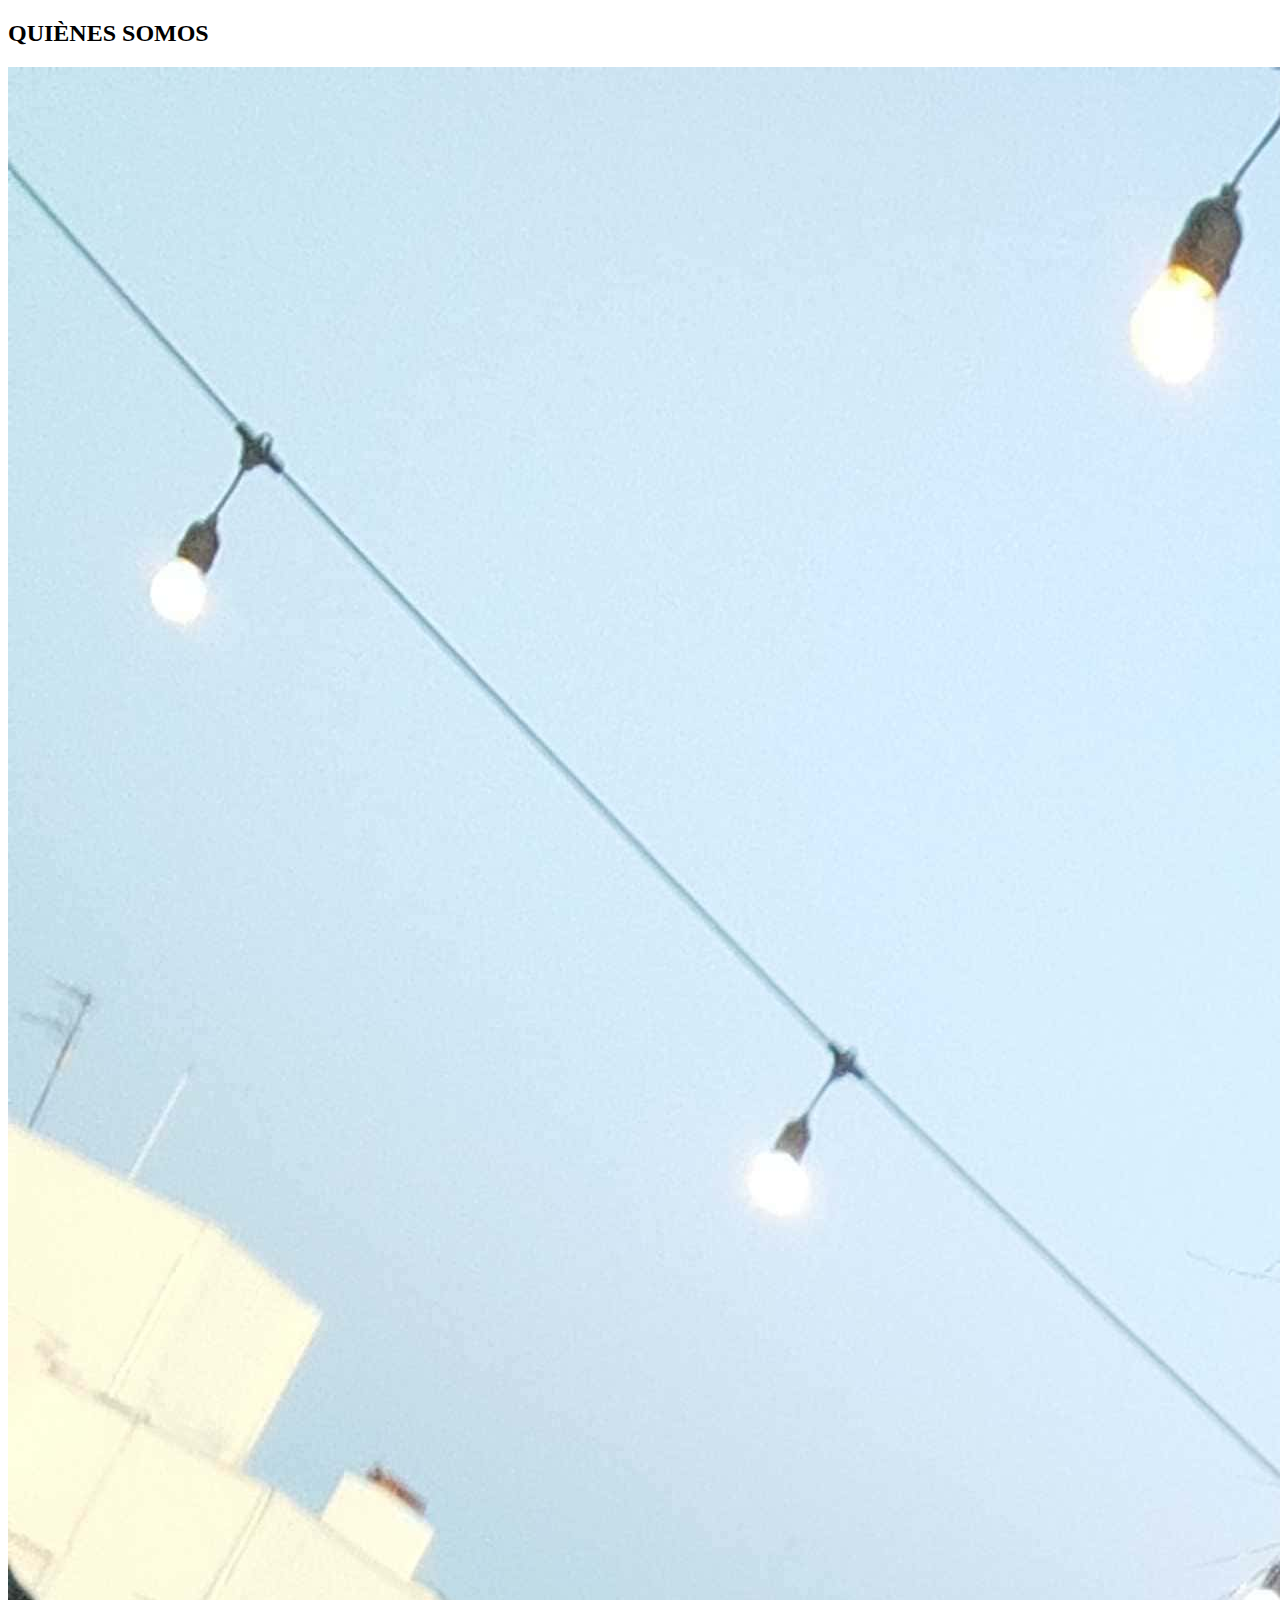
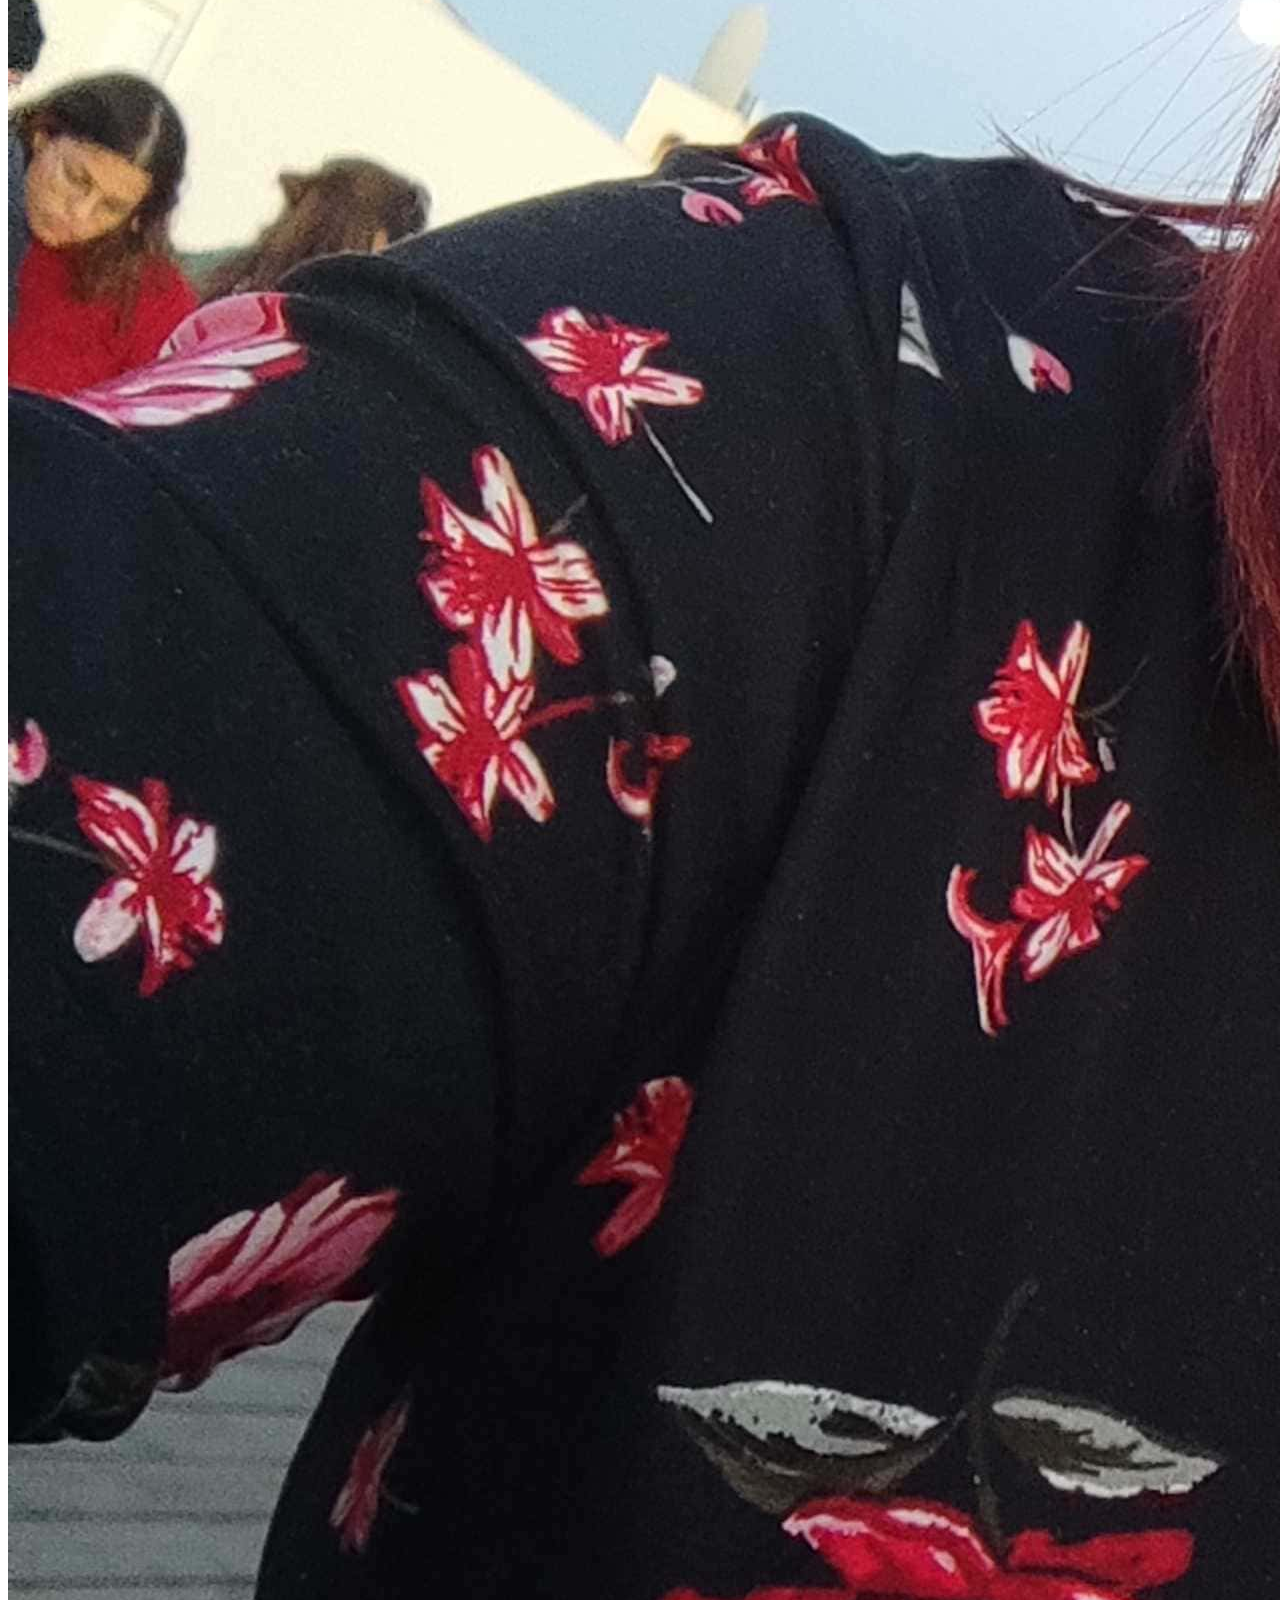
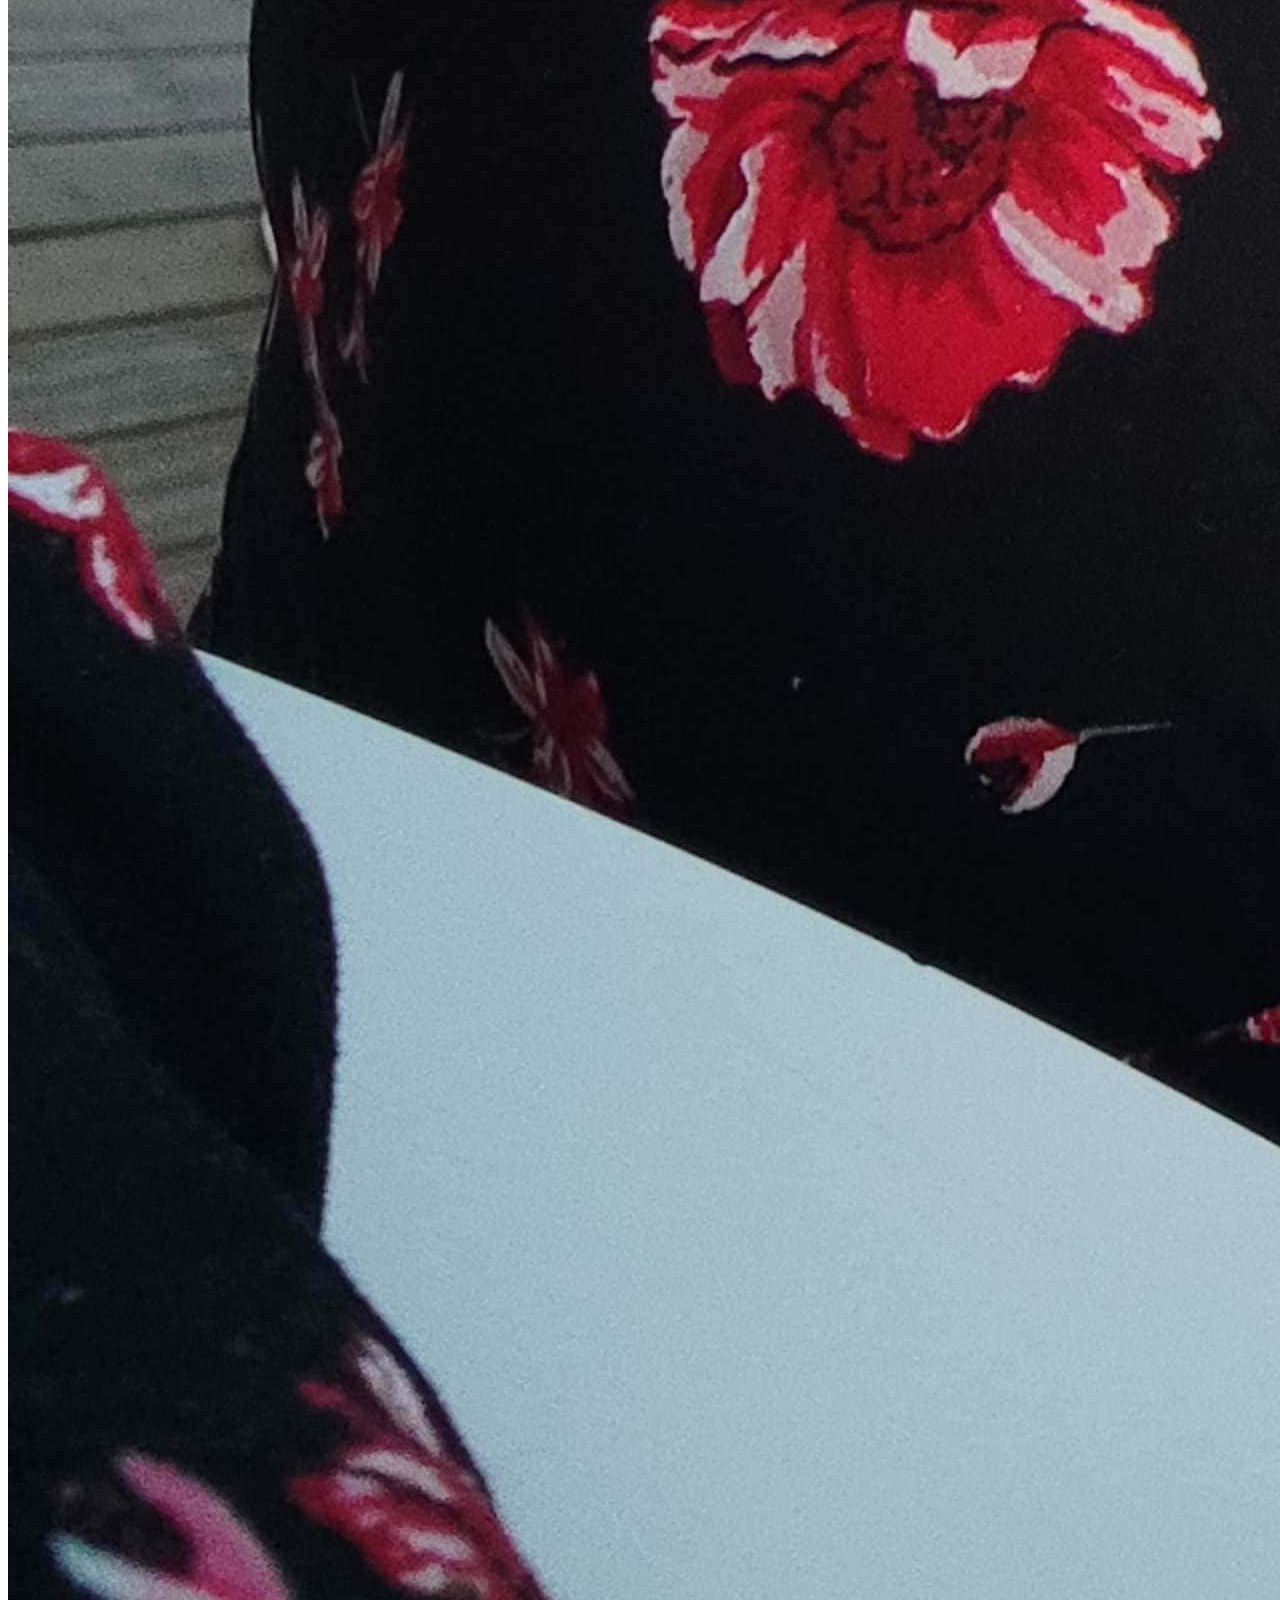
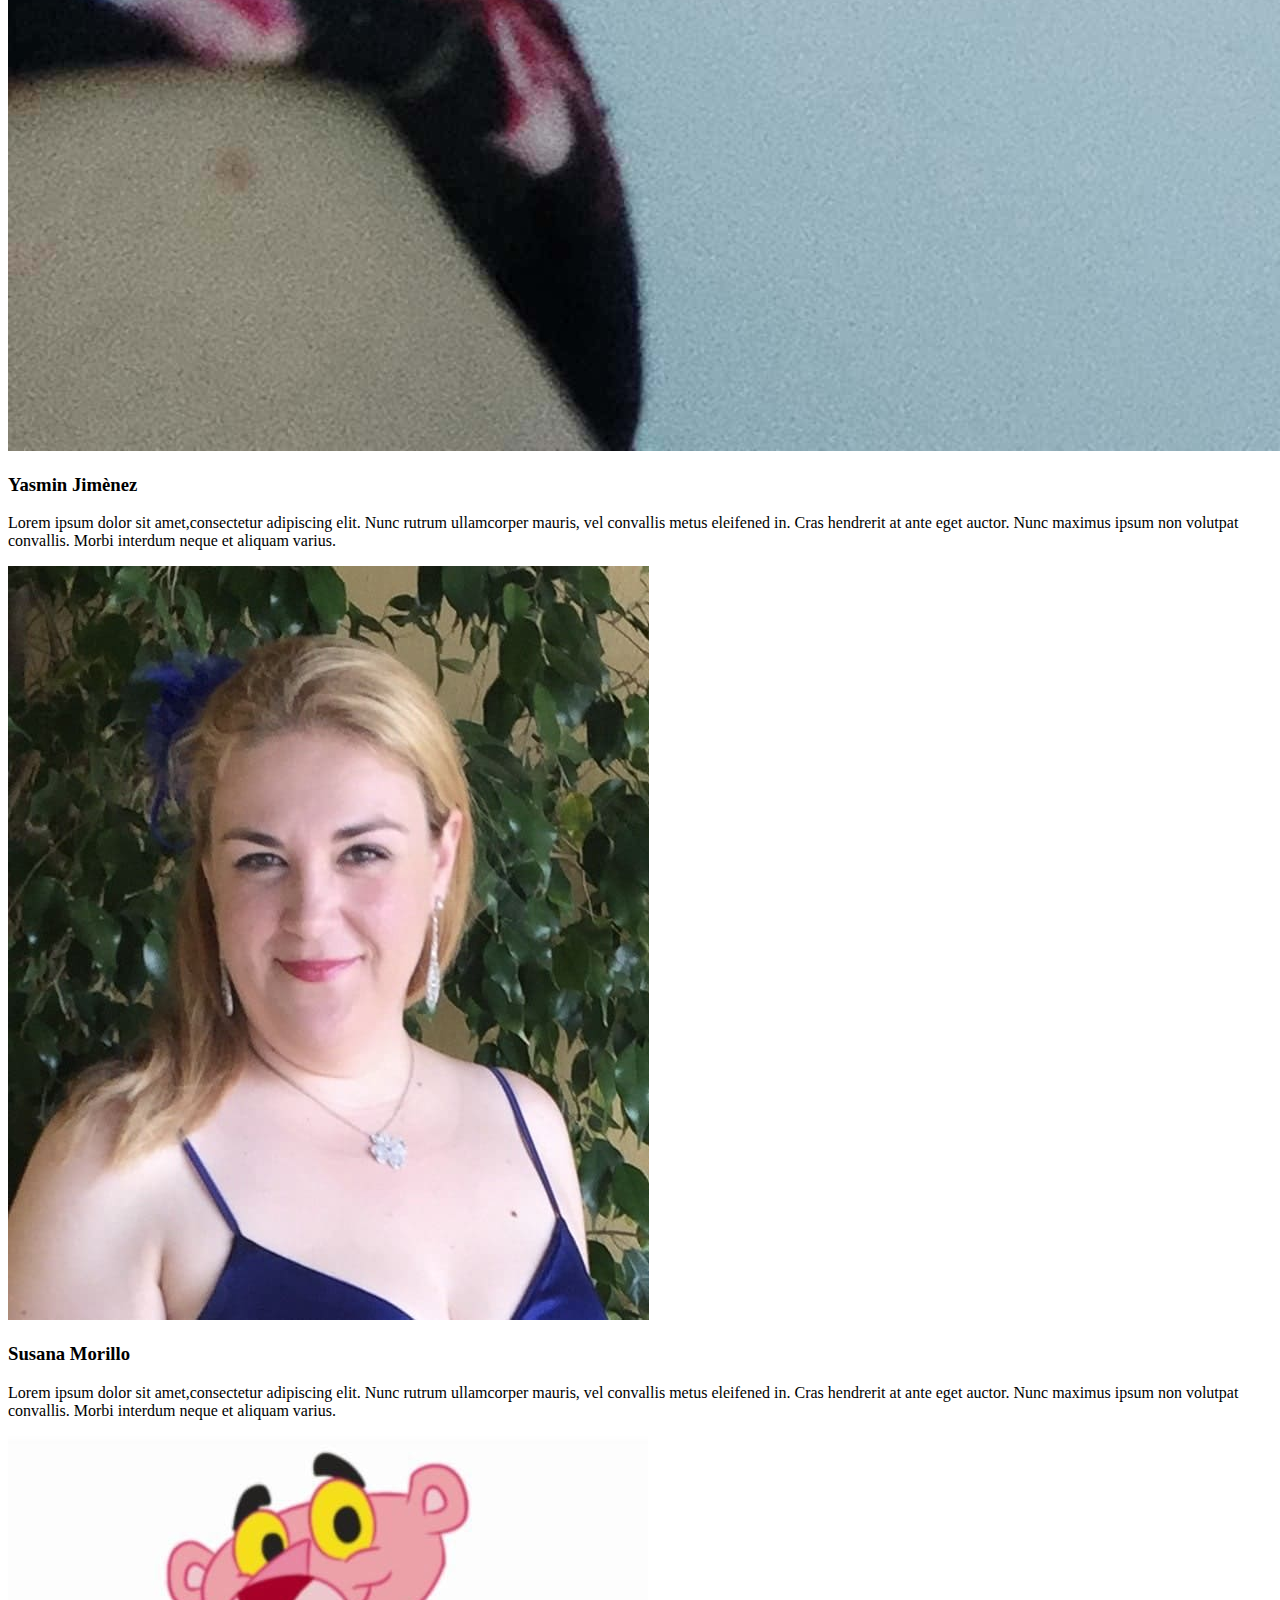
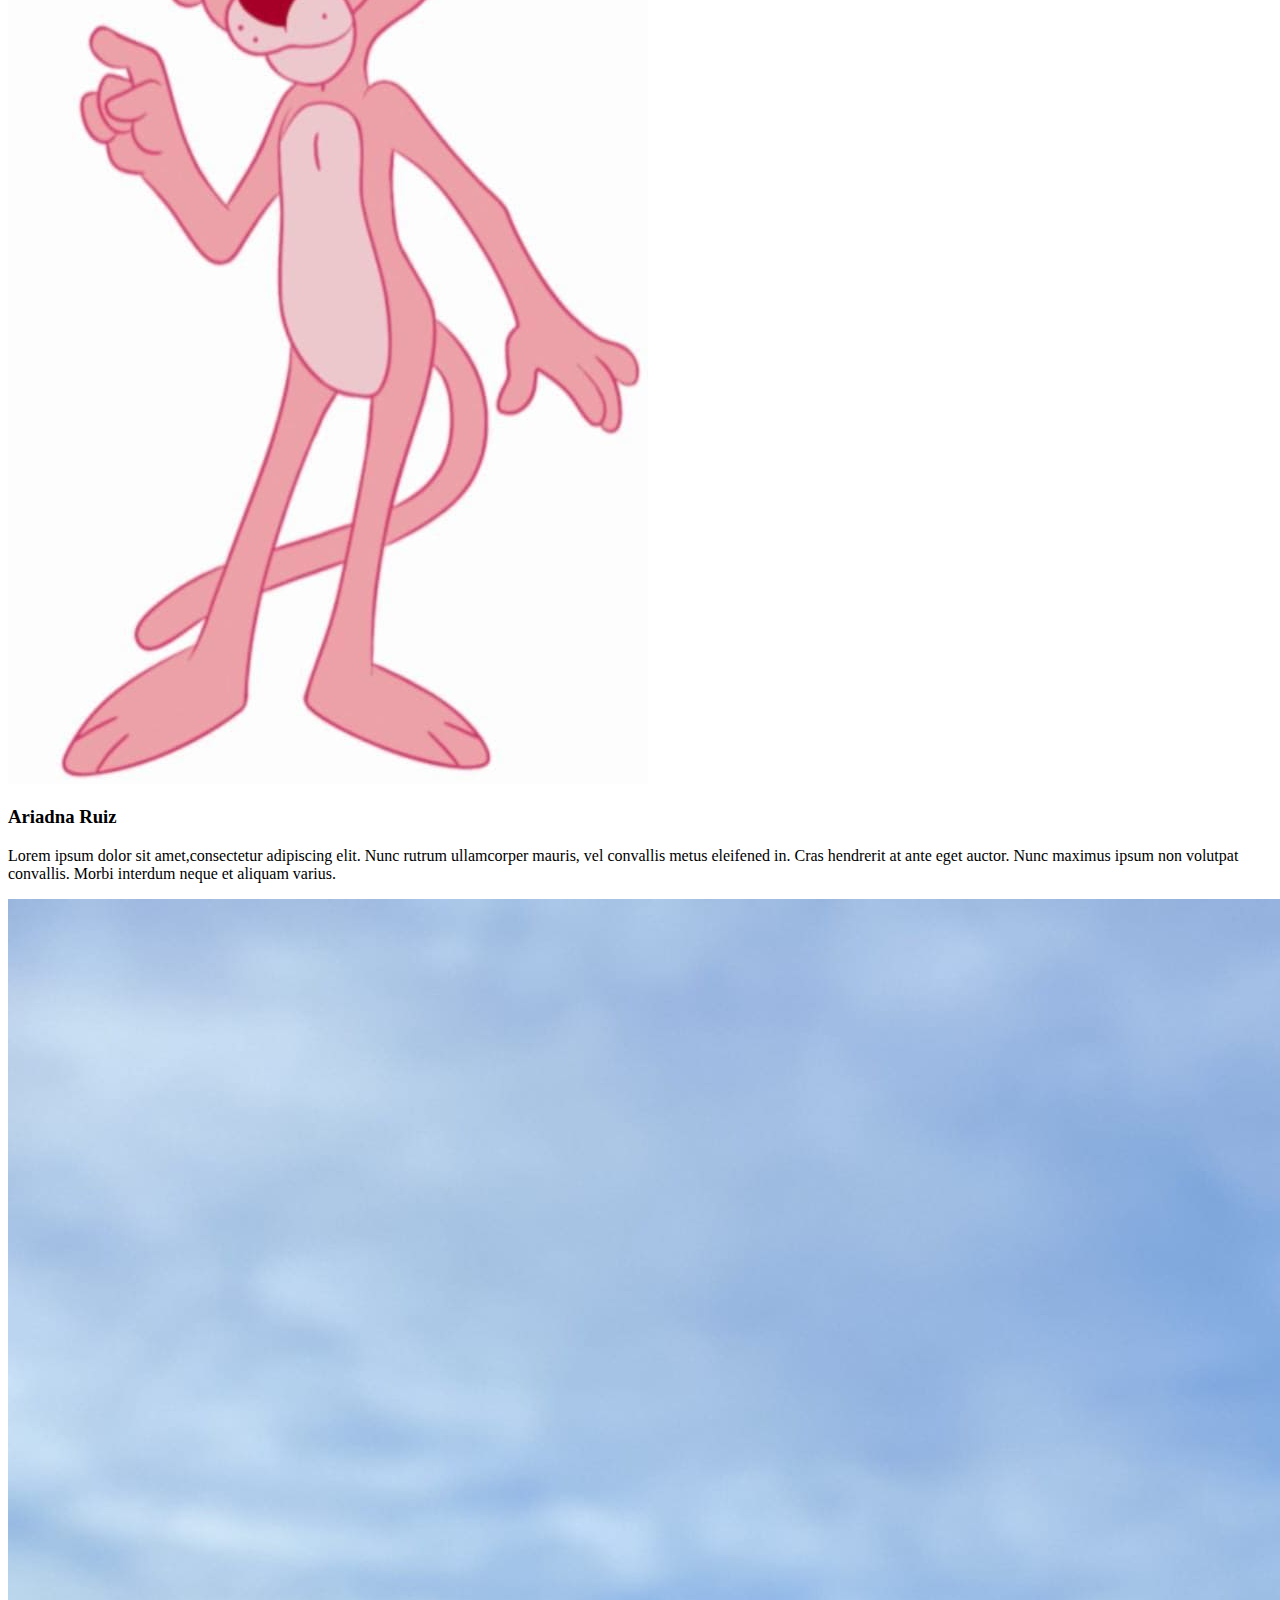
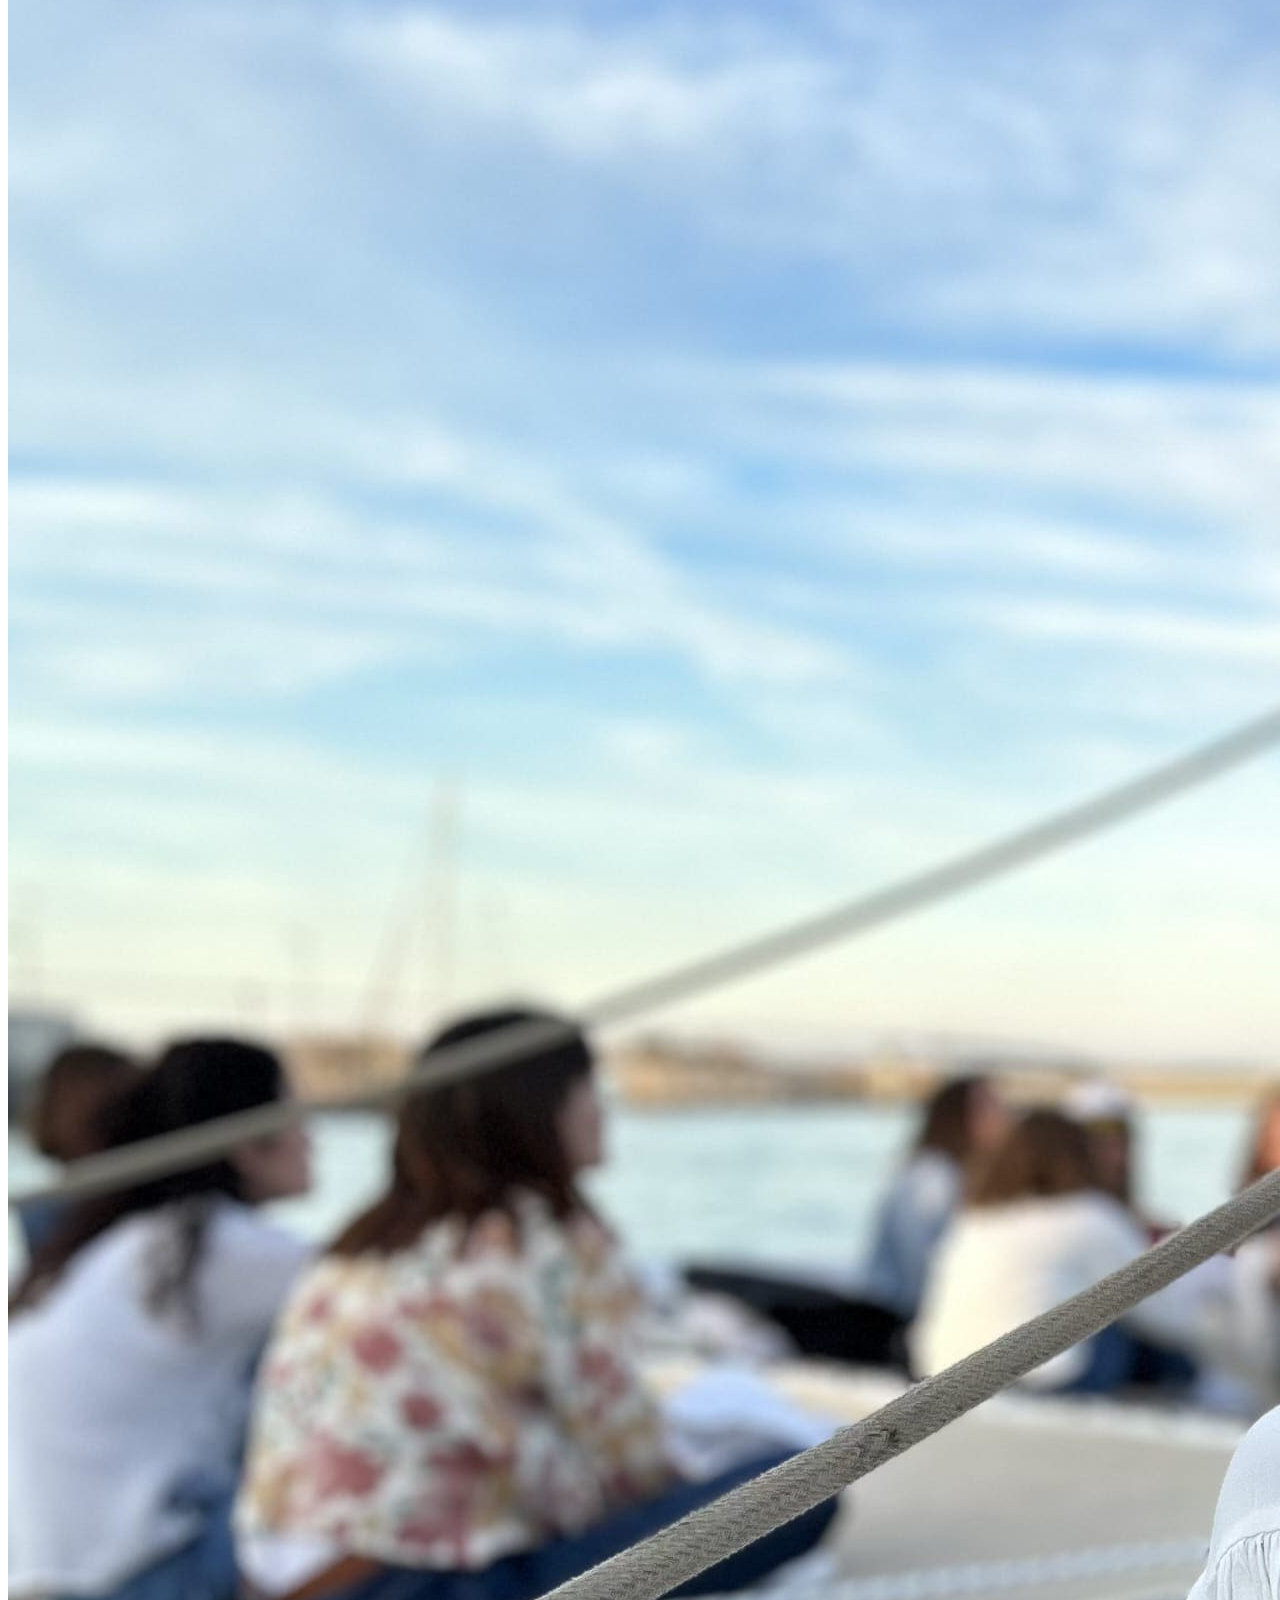
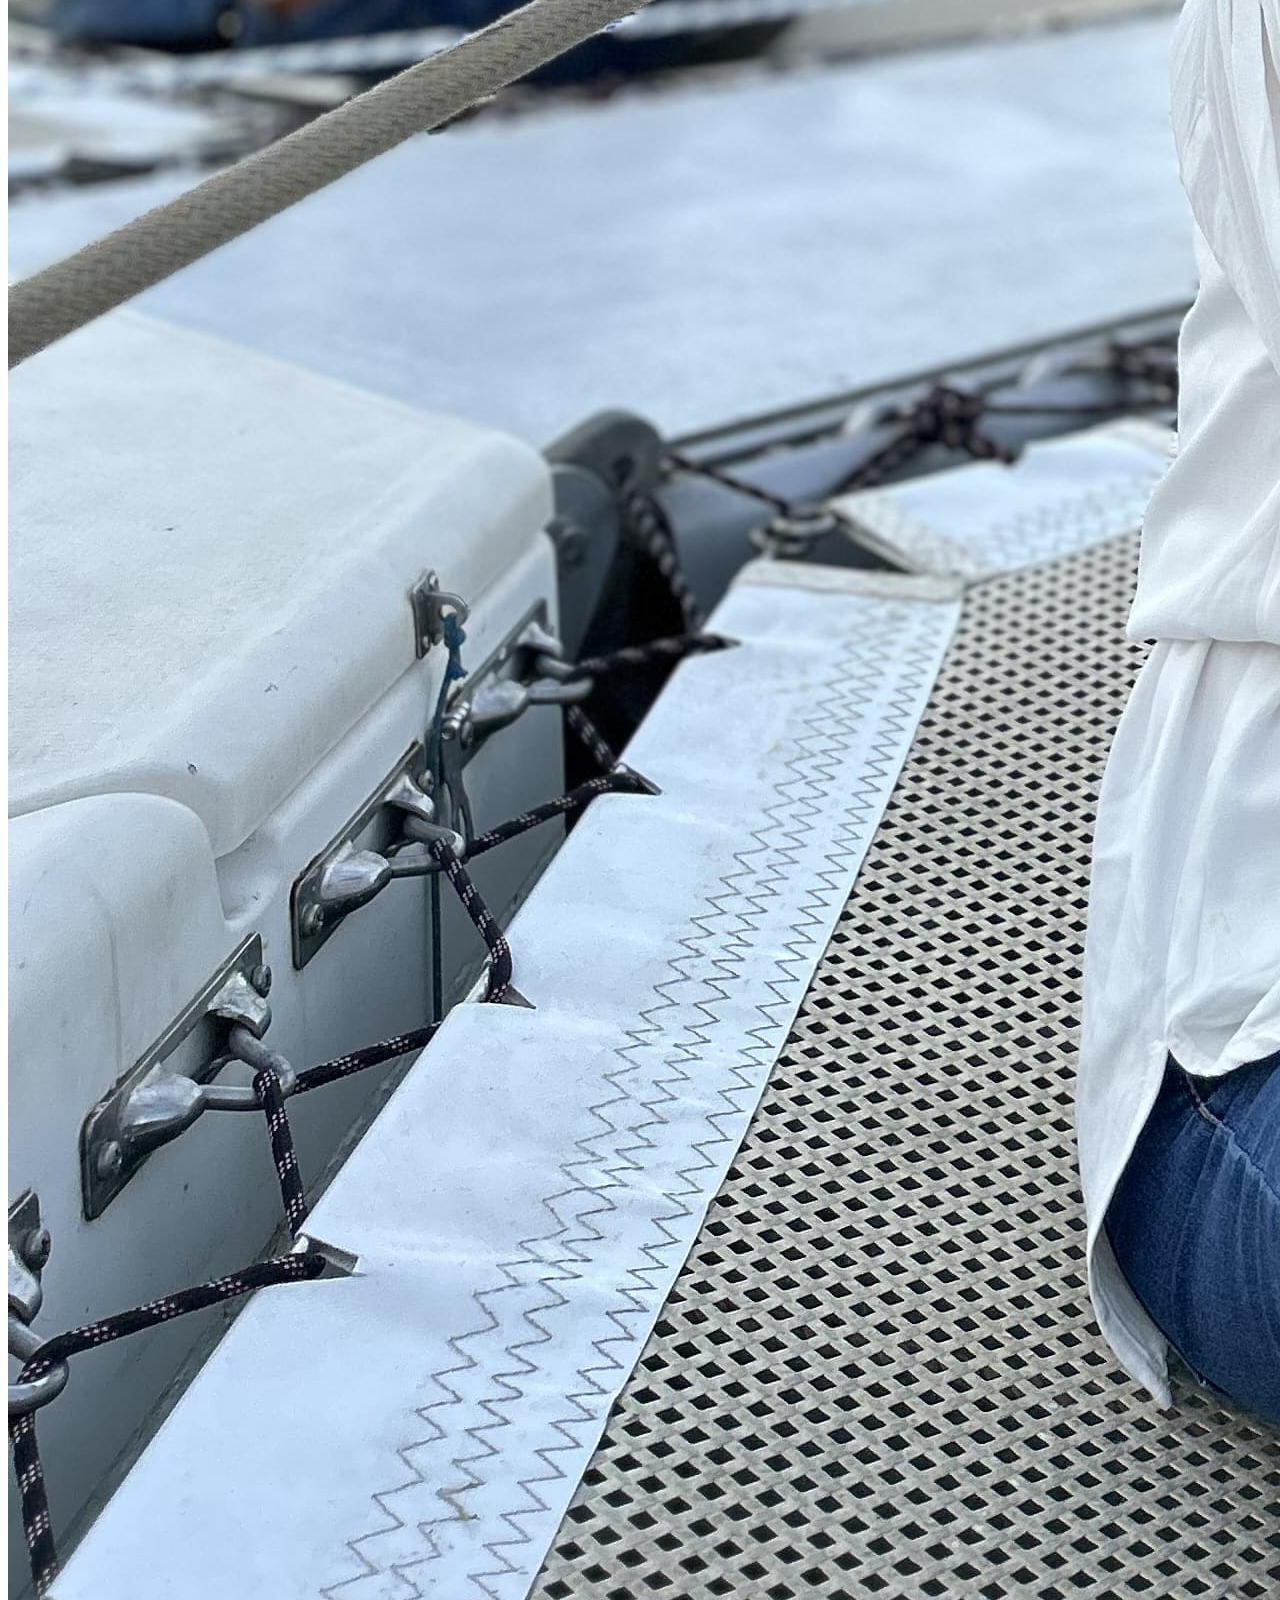
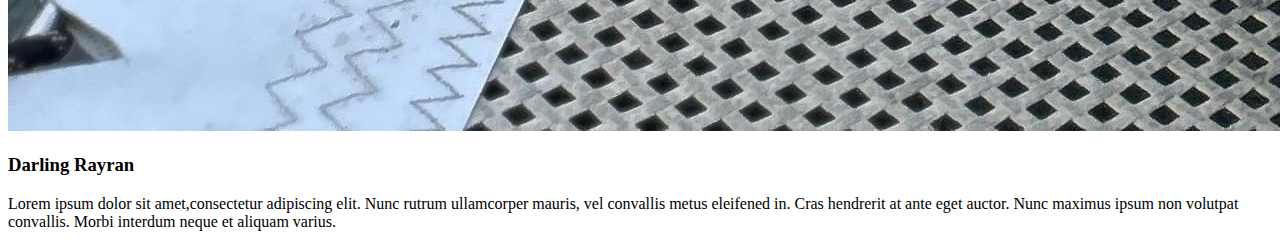
<file: src/Partials/section2.html>
<!DOCTYPE html>
<html lang="en">
<head>
    <meta charset="UTF-8">
    <meta http-equiv="X-UA-Compatible" content="IE=edge">
    <meta name="viewport" content="width=device-width, initial-scale=1.0">
    <link rel="stylesheet" href="/src/scss/layout/_section2.scss">
</head>
<body>
        <h2 class="title-about-us"> QUIÈNES SOMOS </h2>

        <div class="photo_adalaber">
            <img src="/src/images/fotoyazmin.jpg" alt="Photo Yazmin Jimenez">
        <h3 class="name_adalaber"> Yasmin Jimènez </h3>
        <p class="description_adalaber"> Lorem ipsum dolor sit amet,consectetur adipiscing elit. Nunc rutrum ullamcorper mauris, vel convallis
        metus eleifened in. Cras hendrerit at ante eget auctor. Nunc maximus ipsum non volutpat convallis. Morbi
        interdum neque et aliquam varius. </p>
        <div class="social_networks">
            <i class="fa-brands fa-twitter"></i>
            <i class="fa-brands fa-linkedin-in"></i>
            <i class="fa-brands fa-github-alt"></i>
            <i class="fa-solid fa-envelope"></i>
        </div>
        <img class="photo_adalaber" src="/src/images/fotosusana.jpg" alt="Photo Susana Morillo">
        <h3 class="name_adalaber"> Susana Morillo</h3>
        <p class="description_adalaber"> Lorem ipsum dolor sit amet,consectetur adipiscing elit. Nunc rutrum ullamcorper mauris, vel convallis
        metus eleifened in. Cras hendrerit at ante eget auctor. Nunc maximus ipsum non volutpat convallis. Morbi
        interdum neque et aliquam varius.</p>
        <div class="icon" href="">
            <i class="fa-brands fa-twitter"></i>
            <i class="fa-brands fa-linkedin-in"></i>
            <i class="fa-brands fa-github-alt"></i>
            <i class="fa-solid fa-envelope"></i>
        </div>
        <img class="photo_adalaber" src="/src/images/foto-pantera-min.jpeg" alt="Photo Ariadna ">
        <h3 class="name_adalaber"> Ariadna Ruiz </h3>
        <p class="description_adalaber"> Lorem ipsum dolor sit amet,consectetur adipiscing elit. Nunc rutrum ullamcorper mauris, vel convallis
        metus eleifened in. Cras hendrerit at ante eget auctor. Nunc maximus ipsum non volutpat convallis. Morbi
        interdum neque et aliquam varius.</p>
        <div class="social_networks"></div>
            <i class="fa-brands fa-twitter"></i>
            <i class="fa-brands fa-linkedin-in"></i>
            <i class="fa-brands fa-github-alt"></i>
            <i class="fa-solid fa-envelope"></i>
        </div>
        <img class="photo_adalaber" src="/src/images/fotodarling.jpg" alt="Photo Darling Rayran">
        <h3 class="name_adalaber"> Darling Rayran </h3>
        <p class="description_adalaber"> Lorem ipsum dolor sit amet,consectetur adipiscing elit. Nunc rutrum ullamcorper mauris, vel convallis
        metus eleifened in. Cras hendrerit at ante eget auctor. Nunc maximus ipsum non volutpat convallis. Morbi
        interdum neque et aliquam varius. </p>
        <div class="social_networks">
            <i class="fa-brands fa-twitter"></i>
            <i class="fa-brands fa-linkedin-in"></i>
            <i class="fa-brands fa-github-alt"></i>
            <i class="fa-solid fa-envelope"></i>
        </div>
    </div>
</body>
</html>
</file>
